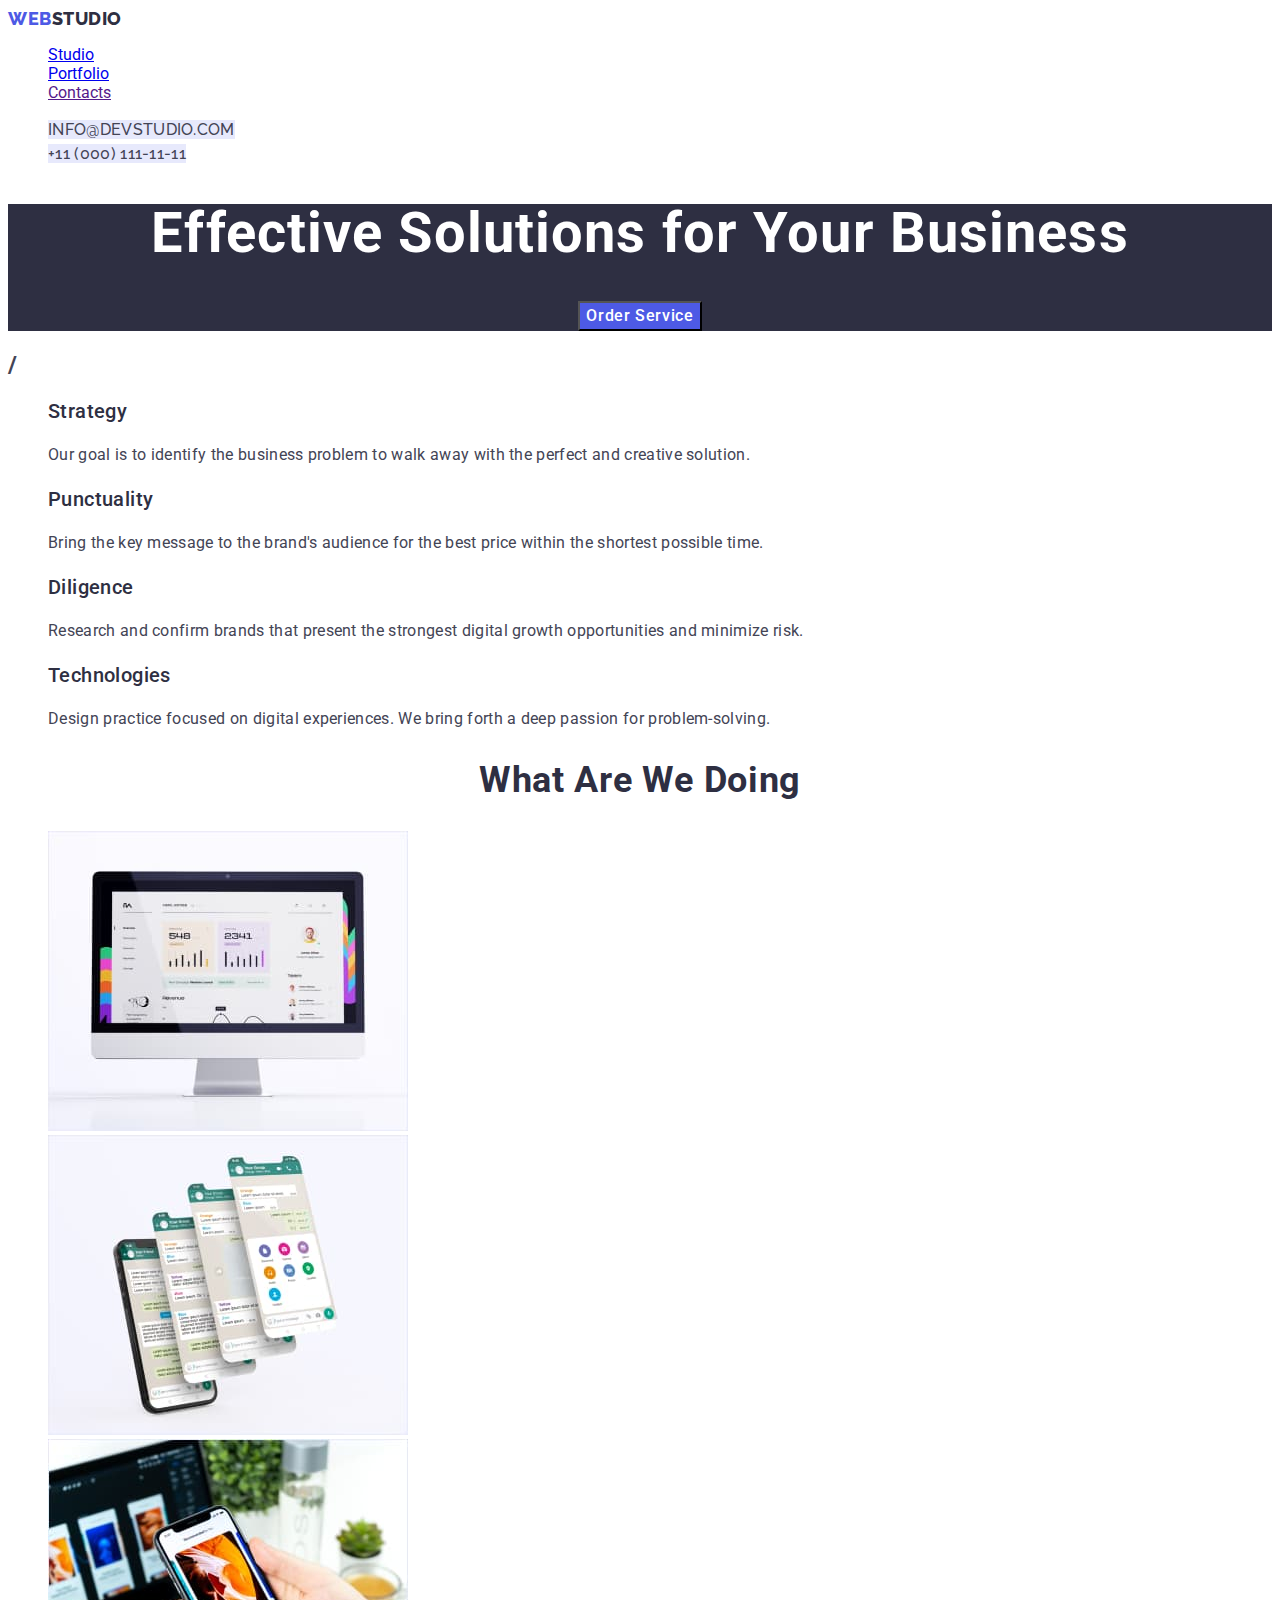
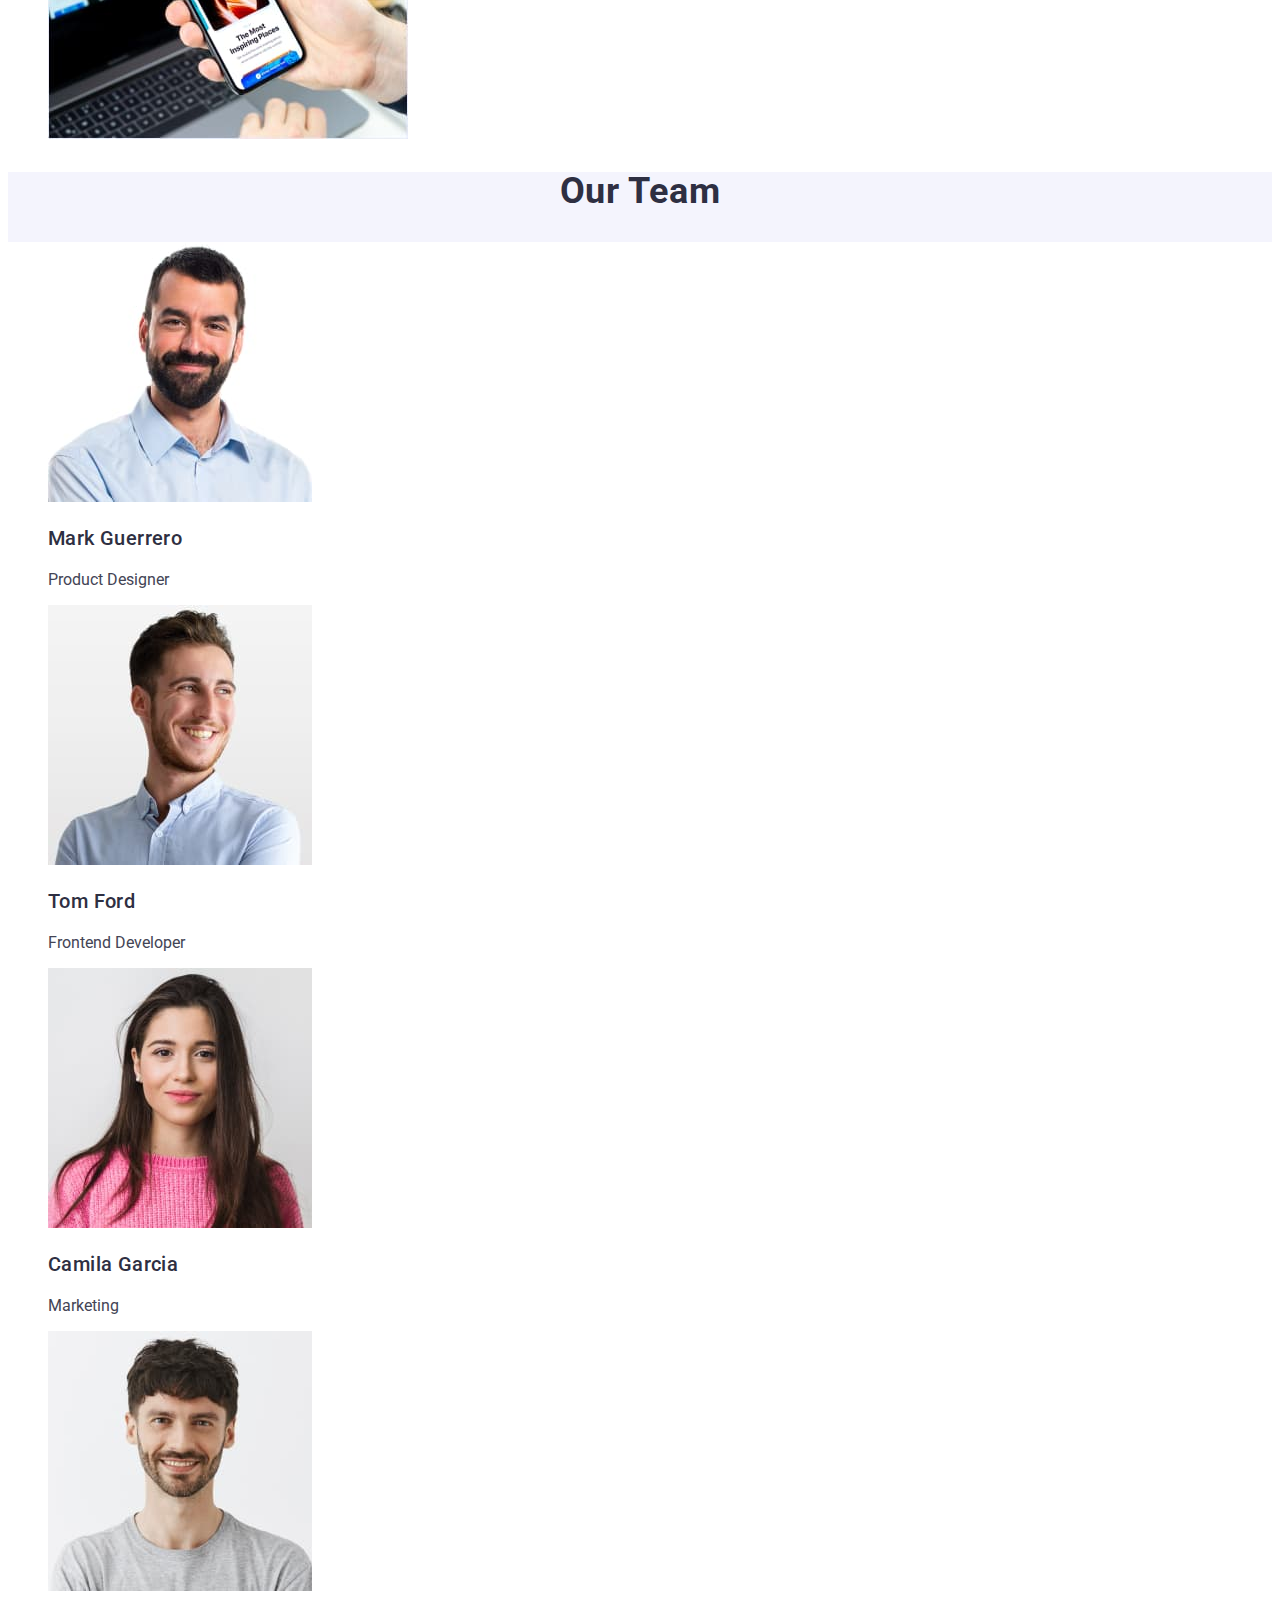
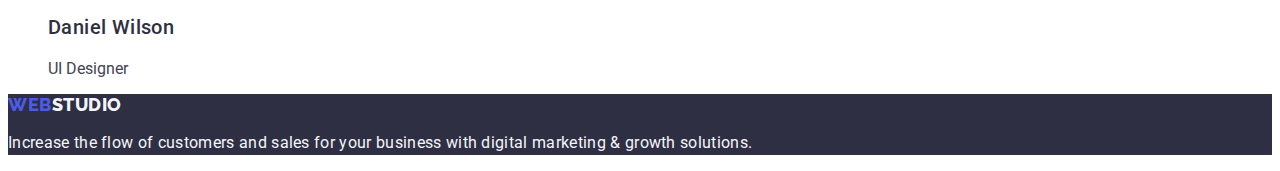
<file: index.html>
<!DOCTYPE html>
<html lang="en">
<head>
    <meta charset="UTF-8">
    <meta name="viewport" content="width=device-width, initial-scale=1.0">
    <link rel="preconnect" href="https://fonts.googleapis.com">
    <link rel="preconnect" href="https://fonts.gstatic.com" crossorigin>
    <link href="https://fonts.googleapis.com/css2?family=Raleway:wght@800&family=Roboto:wght@400;500;700;900&display=swap"
        rel="stylesheet">
    <title>WebStudio</title>
    <link rel="stylesheet" href="./css/styles.css">
</head>
<body>
    <header class="header-nav">
        <a class="link" href="./index.html">Web<span class="logo-studio">Studio</span></a>
        <nav>
            <ul class="list">
                <li><a class="studio" href="./index.html">Studio</a></li>
                <li><a class="portfolio" href="./portfolio.html">Portfolio</a></li>
                <li><a class="contacts" href="">Contacts</a></li>
            </ul>

                </nav>
                 <address class="header-adress">
                    <ul class="list">
                <li><a class="link" href="mailto:info@devstudio.com">info@devstudio.com</a></li> 
                <li><a class="link" href="tel:+110001111111">+11 (000) 111-11-11</a></li>
                </ul>
                </address>
     </header>
    
     <main>
        <section class="main-title">
            <h1 class="title">Effective Solutions for Your Business </h1>
            <button class="main-button" type="button">Order Service</button>
        </section>

        <section class="second-title">
            <h2>/</h2>
                <ul class="list">
                    <li><h3 class="title-list">Strategy</h3>
                    <p class="text">Our goal is to identify the business
                problem to walk away with the perfect and creative solution.</p></li>
                    
                    <li><h3 class="title-list">Punctuality</h3>
                    <p class="text">Bring the key message to the brand's audience for the best price within the shortest possible time.</p></li>
                     
                     <li><h3 class="title-list">Diligence</h3>
                    <p class="text">Research and confirm brands that present the strongest digital growth opportunities and minimize risk.</p></li>

                    <li><h3 class="title-list">Technologies</h3>
                    <p class="text">Design practice focused on digital experiences. We bring forth a deep passion for problem-solving.</p></li>
                </ul>
        </section>

        <section class="our-job">
            <h2 class="our-job-title">What are we doing</h2>
           <ul class="list">
            <li><img src="./images/img1.jpg" 
                alt="Statictic"
                width="360"
                height="300"
                ></li>
            <li><img src="./images/img2.jpg" 
                alt="Development" 
                width="360"
                height="300"></li>
            <li><img src="./images/img3.jpg" 
                alt="Cross Platforming" 
                width="360"
                height="300"></li>
            </ul>
        </section>

        <section class="our">
            <h2 class="team">Our Team</h2>
            <ul class="list">
                <li class="our-team"><img src="./images/img7.jpg" alt="Mark Guerrero" width="264" height="260">
                    <h3 class="human">Mark Guerrero</h3><p>Product Designer</p></li>
                <li class="our-team"><img src="./images/img6.jpg" alt="Tom Ford" width="264" height="260">
                    <h3 class="human">Tom Ford</h3><p>Frontend Developer</p></li>
                <li class="our-team"><img src="./images/img5.jpg" alt="Camila Garcia" width="264" height="260">
                    <h3 class="human">Camila Garcia</h3><p>Marketing</p></li>
                <li class="our-team"><img src="./images/img4.jpg" alt="Daniel Wilson" width="264" height="260">
                    <h3 class="human">Daniel Wilson</h3><p>UI Designer</p></li>
                </ul>
                
        </section>

     </main>
    <footer class="footer">
            <a class="link" href="./index.html">Web<span class="logo-studio-footer">Studio</span></a>
        <p class="footer-text">Increase the flow of customers and sales for your business with digital marketing & growth solutions.</p>
    </footer>
</body>
</html>
</file>
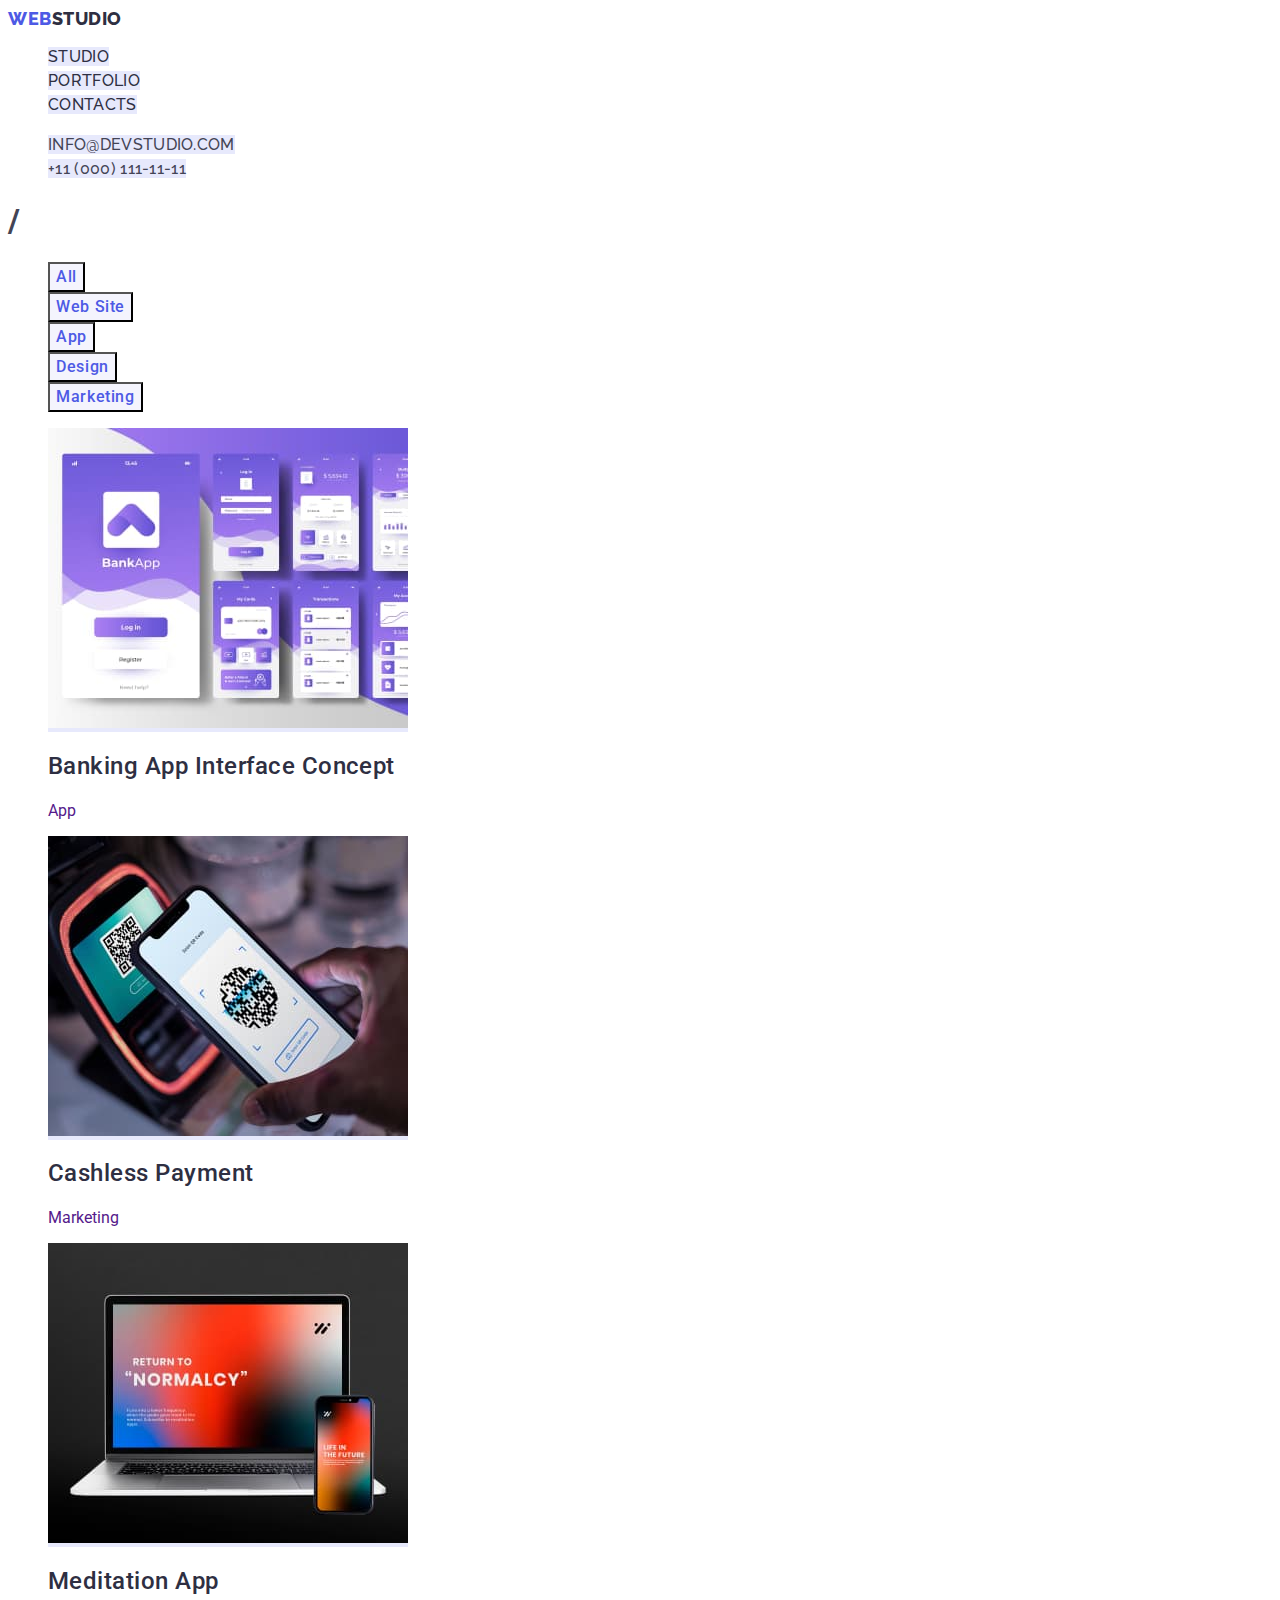
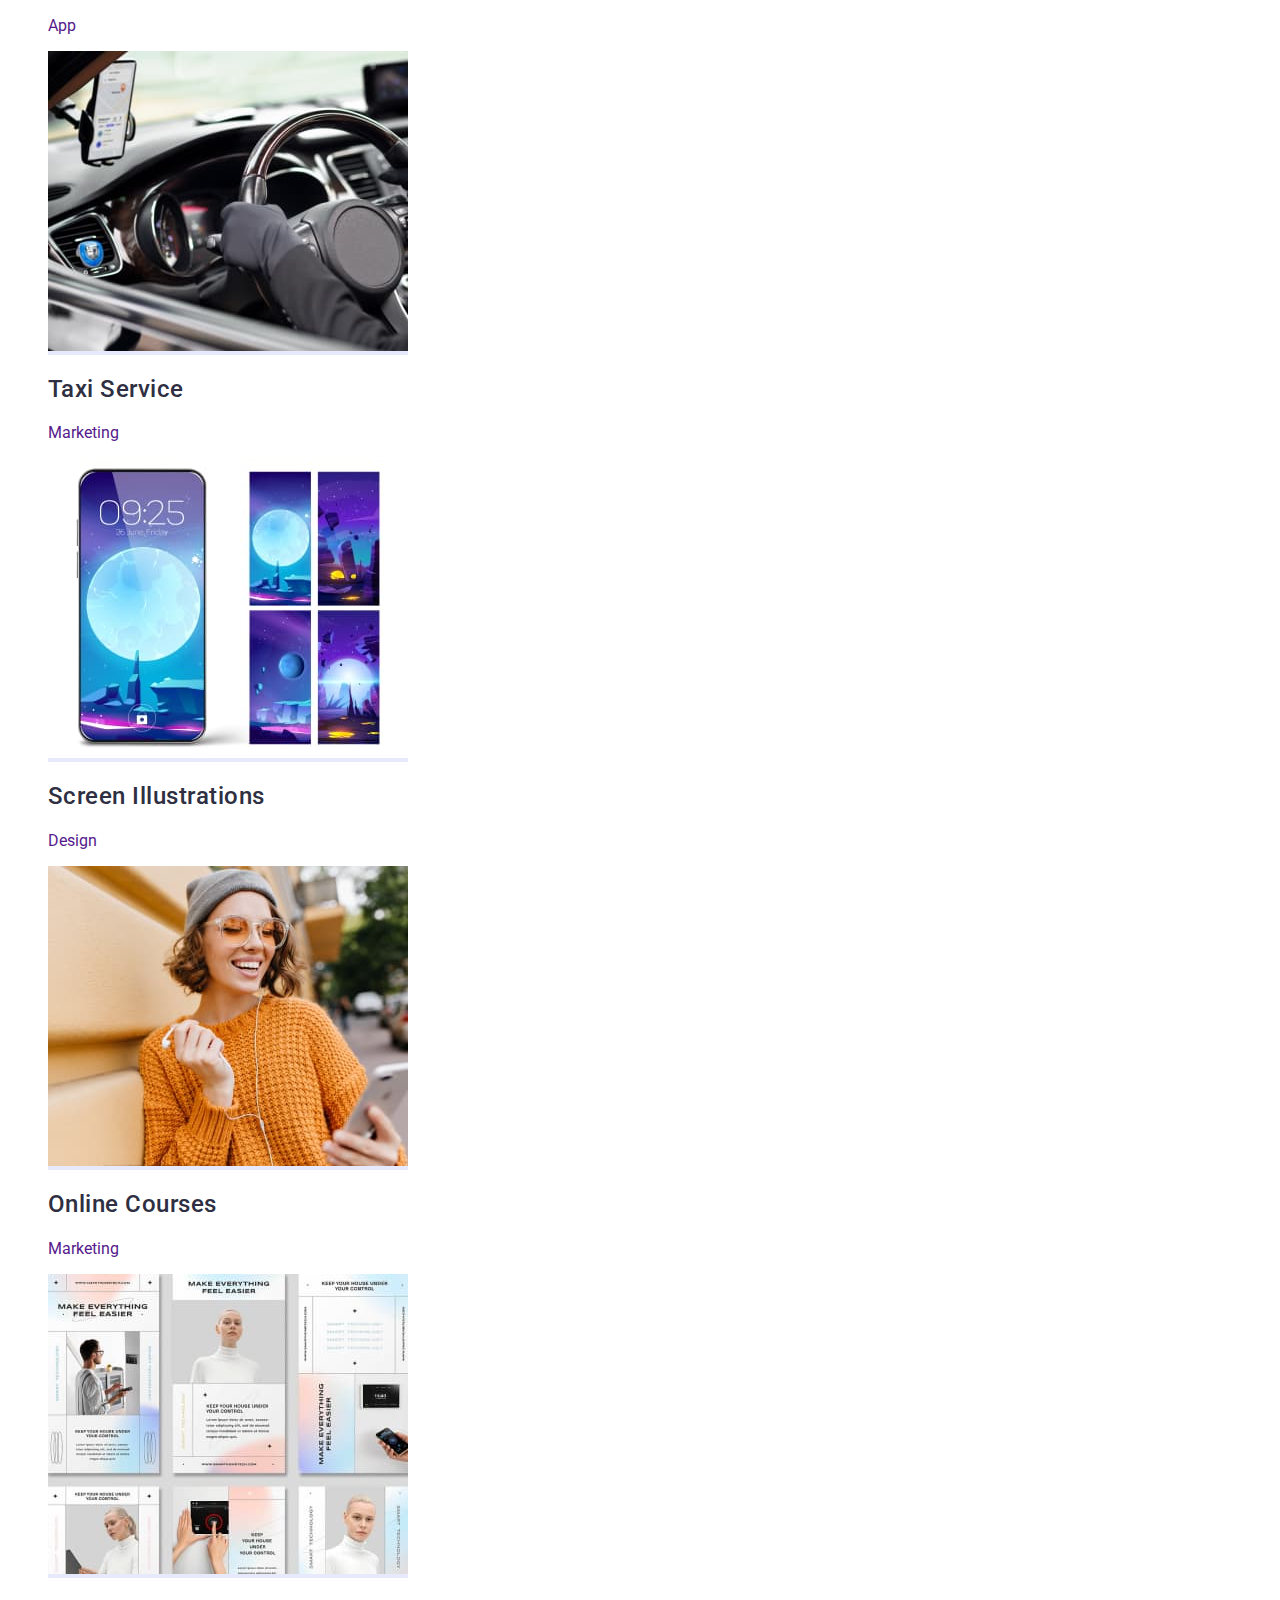
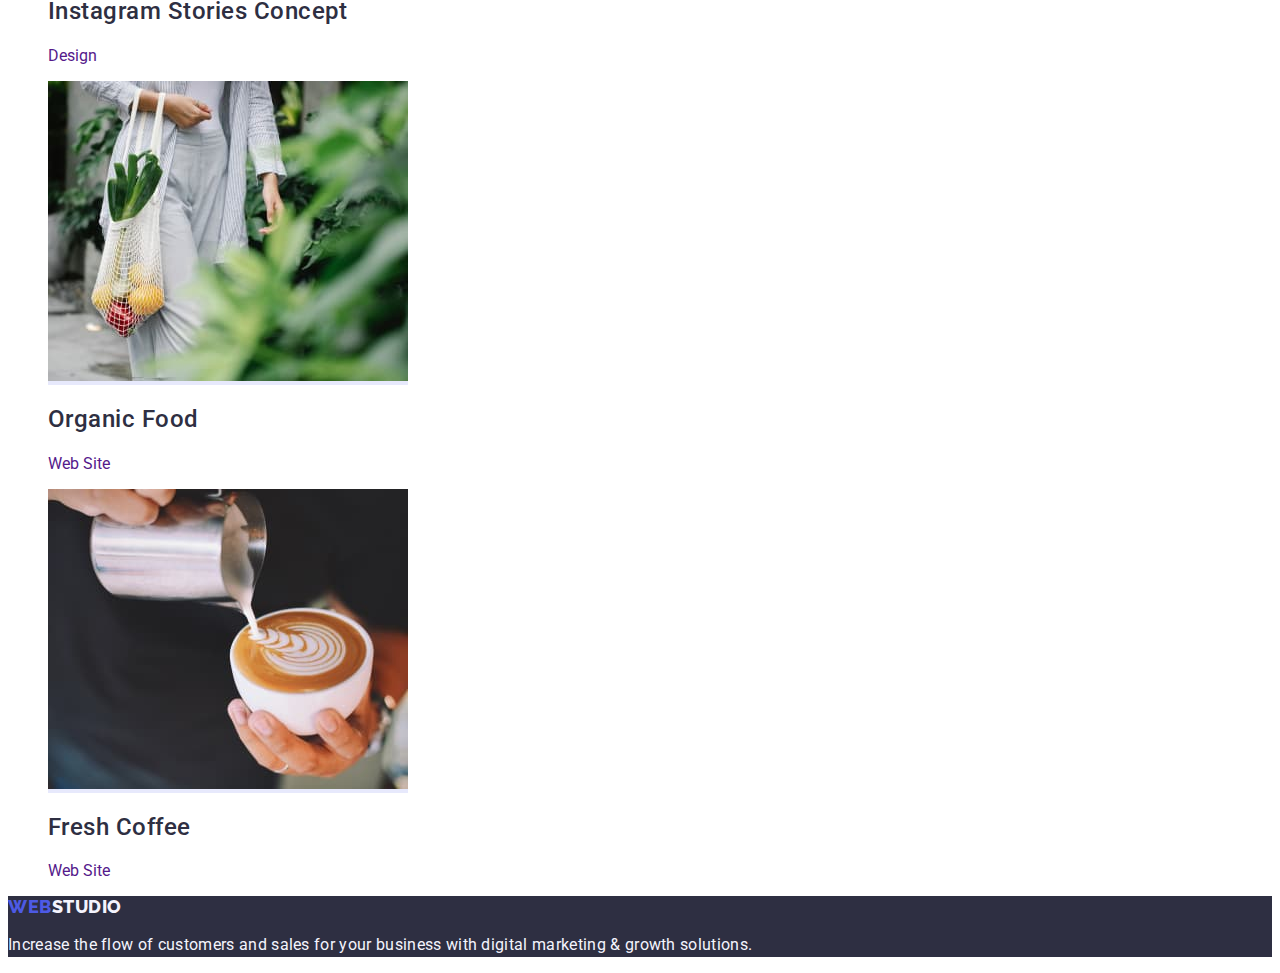
<file: portfolio.html>
<!DOCTYPE html>
<html lang="en">
<head>
    <meta charset="UTF-8">
    <meta name="viewport" content="width=device-width, initial-scale=1.0">
    <link rel="preconnect" href="https://fonts.googleapis.com">
    <link rel="preconnect" href="https://fonts.gstatic.com" crossorigin>
    <link href="https://fonts.googleapis.com/css2?family=Raleway:wght@800&family=Roboto:wght@400;500;700;900&display=swap"
        rel="stylesheet">
    <title>Document</title>
    <link rel="stylesheet" href="./css/styles.css">
</head>
<body>
    <header class="header-nav">
        <nav>
            <a class="link" href="./index.html">Web<span class="logo-studio">Studio</span></a>
            <ul class="list">
                <li><a class="link" href="./index.html">Studio</a></li>
                <li><a class="link" href="./portfolio.html">Portfolio</a></li>
                <li><a class="link" href="">Contacts</a></li>
            </ul>
    
        </nav>
        <address class="header-adress">
            <ul class="list">
                <li><a class="link" href="mailto:info@devstudio.com">info@devstudio.com</a></li>
                <li><a class="link" href="tel:+110001111111">+11 (000) 111-11-11</a></li>
            </ul>
        </address>
    </header>

        <main>
            <section>
                <h1>/</h1>
              <ul class="list">
                <li><button type="button" class="button">All</button></li>
                <li><button type="button" class="button">Web Site</button></li>
                <li><button type="button" class="button">App</button></li>
                <li><button type="button" class="button">Design</button></li>
                <li><button type="button" class="button">Marketing</button></li>
              </ul>


            <ul class="list">
                <li><a class="link" href="">
                    <img src="./images/img8.jpg"
                     alt="Banking App"
                     width="360"
                     height="300">
                     <h2 class="portfolio-job">Banking App Interface Concept</h2>
                     <p class="portfolio-content">App</p>
                     </a>
                    </li>

                <li><a class="link" href="">
                    <img src="./images/img9.jpg"
                     alt="NFC Payment"
                     width="360"
                     height="300">
                     <h2 class="portfolio-job">Cashless Payment</h2>
                     <p class="portfolio-content">Marketing</p>
                     </a>
                    </li>

                <li><a class="link" href="">
                    <img src="./images/img10.jpg"
                     alt="Meditation App"
                     width="360"
                     height="300">
                     <h2 class="portfolio-job">Meditation App</h2>
                    <p class="portfolio-content">App</p>
                    </a>
                </li>

                <li><a class="link" href="">
                    <img src="./images/img11.jpg"
                    alt="Taxi"
                    width="360"
                    height="300">
                    <h2 class="portfolio-job">Taxi Service</h2>
                    <p class="portfolio-content">Marketing</p>
                    </a>
                </li>

                <li><a class="link" href="">
                    <img src="./images/img12.jpg"
                    alt="Screen Ilustration"
                    width="360"
                    height="300">
                    <h2 class="portfolio-job">Screen Illustrations</h2>
                    <p class="portfolio-content">Design</p>
                    </a>
                </li>

                <li><a class="link" href="">
                    <img src="./images/img13.jpg"
                    alt="Online Courses"
                    width="360"
                    height="300">
                    <h2 class="portfolio-job">Online Courses</h2>
                    <p class="portfolio-content">Marketing</p>
                    </a>
                </li>

                <li><a class="link" href="">
                    <img src="./images/img14.jpg"
                    alt="Stories Concept"
                    width="360"
                    height="300">
                    <h2 class="portfolio-job">Instagram Stories Concept</h2>
                    <p class="portfolio-content">Design</p>
                    </a>
                </li>

                <li><a class="link" href="">
                    <img src="./images/img15.jpg"
                    alt="Food"
                    width="360"
                    height="300">
                    <h2 class="portfolio-job">Organic Food</h2>
                    <p class="portfolio-content">Web Site</p>
                    </a>
                </li>

                <li><a class="link" href="">
                    <img src="./images/img16.jpg"
                    alt="Barista"
                    width="360"
                    height="300">
                    <h2 class="portfolio-job">Fresh Coffee</h2>
                    <p class="portfolio-content">Web Site</p>
                    </a>
                </li>
            </ul>
        </section>
        </main>

        <footer class="footer">
            <a class="link" href="./index.html">Web<span class="logo-studio-footer">Studio</span></a>
            <p class="footer-text">Increase the flow of customers and sales for your business with digital marketing & growth solutions.</p>
        </footer>
</body>
</html>
</file>
<file: css/styles.css>
:root {
    --primary-font: "Roboto" , sans-serif;
    --title-font : "Raleway" , sans-serif ;
    --background-color-main: #FFFFFF;
    
}

header {
    background-color: var(--background-color-main);
}

body {
    background-color: #FFFFFF;
    font-family: var(--primary-font);
    color:#434455;
}

.header-nav .link {
    text-decoration: none;
    line-height: 1.17;
    letter-spacing: 0.03em;
    text-transform: uppercase;
    font-family: var(--title-font);
    font-size: 18px;
    font-weight: 800;
    color:#4D5AE5;
}

.header-nav .logo-studio {
    color: #2E2F42;
}

.link .logo-studio-footer {
    color: #F4F4FD;
}

.list {
    list-style: none;
    background-color:var(--background-color-main);
}

.header-nav .list .link {
    text-decoration: none;
    letter-spacing: 0.02em;
    line-height: 1.5;
    color:#2E2F42;
    font-size: 16px;
    font-weight: 500;
}

.header-adress {
    font-style: normal;
}

.header-adress .list .link
{
    color: #2E2F42;
    font-size: 16px;
    line-height: 1.5;
    letter-spacing: 0.02em;
    color: #434455;
}


.header-nav .list .link:hover,
 .header-nav .list .link:focus{
    color: #404BBF;
}


.header-adress .link:hover,
.header-adress .link:focus,
.header-adress .link:hover,
.header-adress .link:focus
 {
    color: #404BBF;
}

.main-title .main-button {
    letter-spacing: 0.04em;
    line-height: 1.5;
    font-weight: 500;
    font-family: "Roboto", sans-serif;
    cursor: pointer;
    color: #FFFFFF;
    background-color:#4D5AE5;
    font-size: 16px;
}

.main-title .main-button:focus,
.main-title .main-button:hover {
    color: #FFFFFF;
    background-color:#404BBF;
    font-size: 16px;
    font-weight: 500;
}

.main-title {
    letter-spacing: 0.02em;
    text-align: center;
    background-color:#2E2F42;
}

.main-title .title {
    letter-spacing: 0.02em;
    font-weight: 700;
    font-size: 56px;
    color: #FFFFFF;
    line-height: 1.07;
}

.second-title .text {
    letter-spacing: 0.02em;
    font-size: 16px;
    line-height: 1.5;
}

.second-title .list .title-list {
    letter-spacing: 0.02em;
    color: #2E2F42;
    line-height: 1.2;
    font-weight: 500;
    font-size: 20px;
}

.our-job .our-job-title {
    text-transform: capitalize;
    letter-spacing: 0.02em;
    text-align: center;
    line-height: 1.11;
    font-size: 36px;
    font-weight: 700;
    color: #2E2F42;
}

.our-job .our-job-title .list {
    color: #E7E9FC;
}


.our {
    background-color:#F4F4FD;
}

.list .our-team {
    background-color: #FFFFFF;
}

.our .team {
    color: #2E2F42;
    text-transform: capitalize;
    letter-spacing: 0.02em;
    text-align: center;
    line-height: 1.11;
    font-size: 36px;
    font-weight:700 ;
}

.list .our-team .job {
    background-color: #FFFFFF;
    letter-spacing: 0.02em;
    color: #434455;
    line-height: 1.5;
    font-size: 16px;
    font-weight: 500;
}

.our-team .human {
    color: #2E2F42;
    letter-spacing: 0.02em;
    font-size: 20px;
    font-weight: 500;
    line-height: 1.2;
}


.footer {
    background-color: #2E2F42;
}

.footer .link {
        text-decoration: none;
            line-height: 1.17;
            letter-spacing: 0.03em;
            text-transform: uppercase;
            font-family: var(--title-font);
            font-size: 18px;
            font-weight: 800;
            color: #4D5AE5;
}

.footer .footer-text {
    letter-spacing: 0.02em;
    line-height: 1.5;
    font-size: 16px;
    color: #F4F4FD;
}

.list .button {
    letter-spacing: 0.04em;
    font-family: var(--primary-font);
    cursor: pointer;
    background-color:#F4F4FD ;
    color: #4D5AE5;
    font-size: 16px;
    font-weight: 500;
    line-height: 1.5;
}
.list .button:hover,
.list .button:focus {
    color: #FFFFFF;
    background-color:#404BBF ;
}

.list .link {
    background-color:#E7E9FC ;
    text-decoration: none;
}

.list .link .portfolio-job {
    font-family: var(--primary-font);
    letter-spacing: 0.02em;
    color: #2E2F42;
    font-size: 20;
    font-weight: 500;
    line-height: 1.2;
}

.portfolio-job .portfolio-content {
    font-family: var(--primary-font);
    font-size: 16px;
    line-height: 1.5;
    letter-spacing: 0.02em;
    color: #434455;
}
</file>
